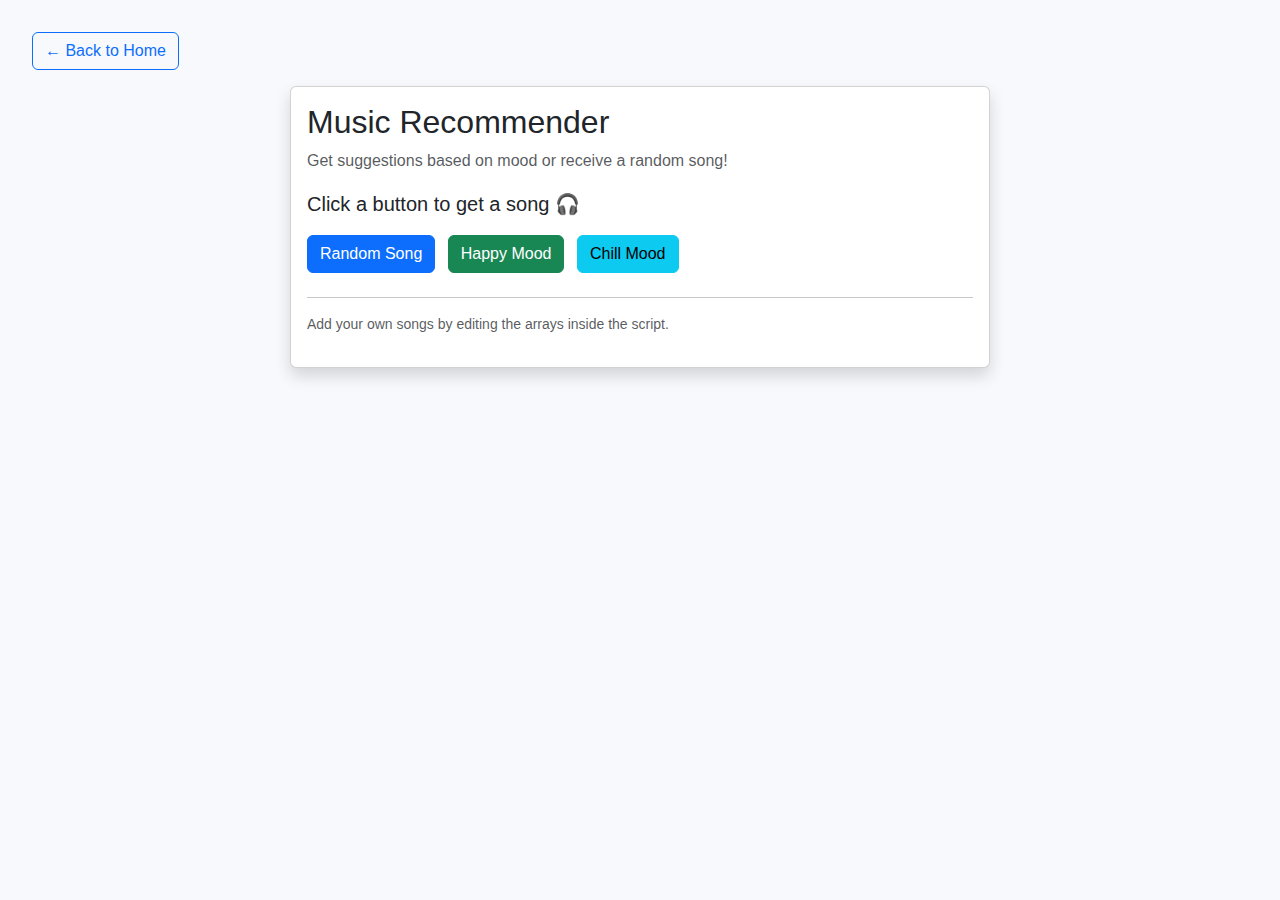
<file: app.html>
<!doctype html>
<html lang="en">
<head>
  <meta charset="utf-8" />
  <meta name="viewport" content="width=device-width,initial-scale=1" />
  <title>Music Recommender</title>

  <link href="https://cdn.jsdelivr.net/npm/bootstrap@5.3.2/dist/css/bootstrap.min.css" rel="stylesheet">

  <style>
    body {
      font-family: Arial, sans-serif;
      padding: 2rem;
      background: #f7f9fc;
    }
    .app-card {
      max-width: 700px;
      margin: 0 auto;
    }
    .song {
      font-size: 1.25rem;
      font-weight: 500;
    }
  </style>
</head>

<body>
  <!-- Back to Home button -->
  <div class="mb-3">
    <a href="index.html" class="btn btn-outline-primary">← Back to Home</a>
  </div>

  <div class="app-card card shadow">
    <div class="card-body">
      <h2 class="card-title">Music Recommender</h2>
      <p class="text-muted">Get suggestions based on mood or receive a random song!</p>

      <!-- Displayed song -->
      <p id="songDisplay" class="song mb-3">Click a button to get a song 🎧</p>

      <!-- Buttons -->
      <div class="mb-4">
        <button id="randomBtn" class="btn btn-primary me-2">Random Song</button>
        <button id="happyBtn" class="btn btn-success me-2">Happy Mood</button>
        <button id="chillBtn" class="btn btn-info">Chill Mood</button>
      </div>

      <hr>
      <p class="small text-muted">Add your own songs by editing the arrays inside the script.</p>
    </div>
  </div>

  <script>
    // Song lists (edit these however you want)
    const randomSongs = [
      "Blinding Lights — The Weeknd",
      "Good Days — SZA",
      "Levitating — Dua Lipa",
      "Heat Waves — Glass Animals",
      "Peaches — Justin Bieber"
    ];

    const happySongs = [
      "Happy — Pharrell Williams",
      "Good as Hell — Lizzo",
      "Can't Stop the Feeling — Justin Timberlake",
      "Walking on Sunshine — Katrina & The Waves"
    ];

    const chillSongs = [
      "Night Trouble — Petit Biscuit",
      "Sunflower — Rex Orange County",
      "Coffee — Quinn XCII",
      "Talk — Hozier"
    ];

    // Elements
    const display = document.getElementById("songDisplay");
    
    // Functions
    function pickRandom(list) {
      const i = Math.floor(Math.random() * list.length);
      return list[i];
    }

    // Button events
    document.getElementById("randomBtn").addEventListener("click", () => {
      display.textContent = pickRandom(randomSongs);
    });

    document.getElementById("happyBtn").addEventListener("click", () => {
      display.textContent = pickRandom(happySongs);
    });

    document.getElementById("chillBtn").addEventListener("click", () => {
      display.textContent = pickRandom(chillSongs);
    });
  </script>

</body>
</html>
</file>
